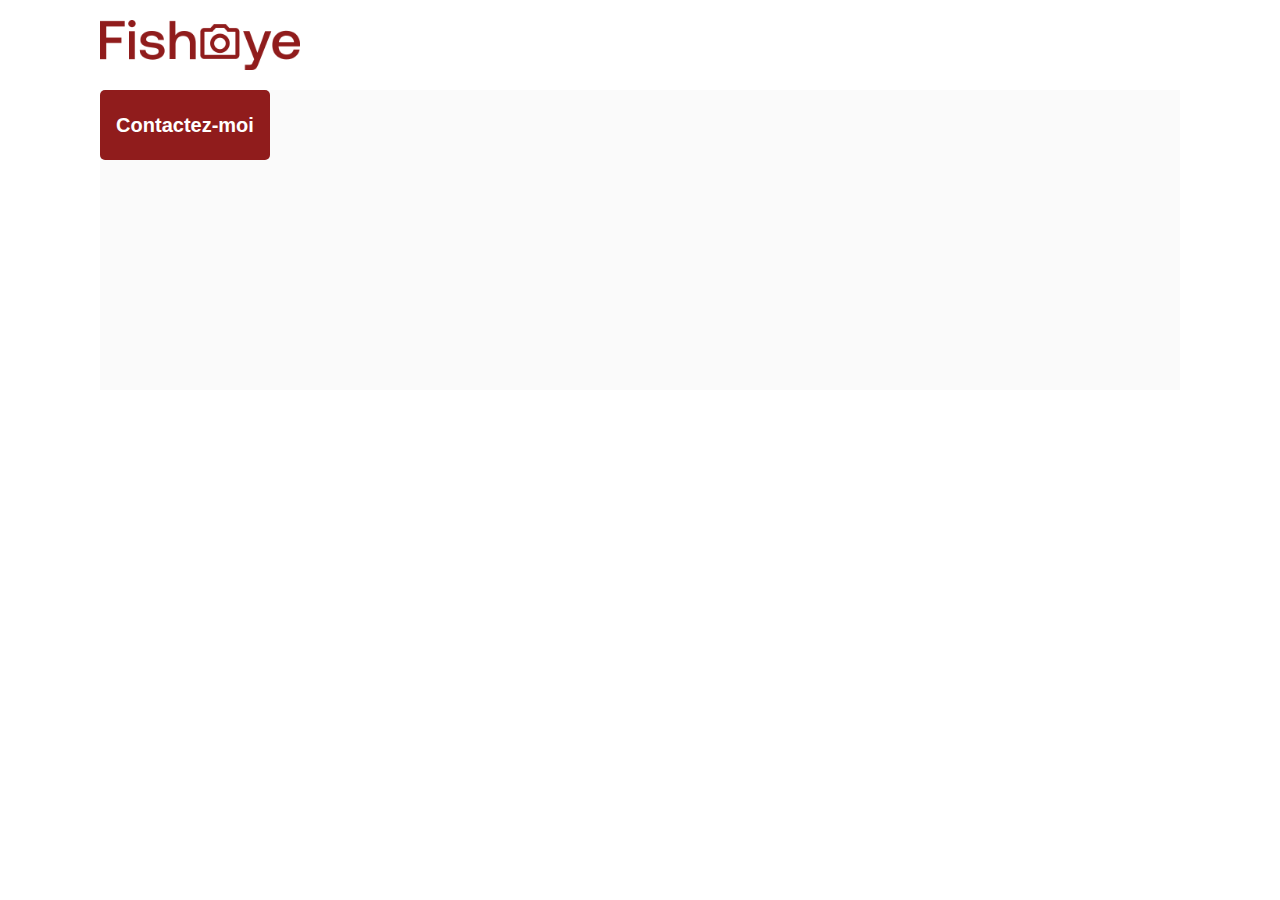
<file: photographer.html>
<!DOCTYPE html>
<html>
  <head>
    <link href="css/style.css" rel="stylesheet" type="text/css" /> 
    <link href="css/photographer.css" rel="stylesheet" type="text/css" /><!-- added-->
    <meta charset="utf-8">
    <link rel="icon" type="image/png" href="assets/favicon.png">
    <link href="https://fonts.googleapis.com/css?family=DM+Sans&display=swap" rel="stylesheet">
    <title>Fisheye - photographe </title>
  </head>
  <body>
    <header>
      <img src="assets/images/logo.png" class="logo" />
    </header>
    <main id="main">
      <section class="photograph-header"> <!-- div to section -->
      <!-- infos -->
        <button class="contact_button" onclick="displayModal()">Contactez-moi</button>
      <!-- photo -->
      </section>
      <section class="gallery"> <!-- added-->

      </section>
    </main>
    <dialog id="contact_modal"> <!-- div to dialog-->
			<div class="modal">
				<header>
          <h2>Contactez-moi</h2>
          <img src="assets/icons/close.svg" onclick="closeModal()" />
        </header>
				<form>
					<div>
						<label>Prénom</label>
						<input />
					</div>
          <button class="contact_button">Envoyer</button>
				</form>
			</div>
		</dialog>
    <script src="/scripts/utils/fetchFreelancersDatas.js" defer></script>
    <script src="scripts/models/photographer.model.js" defer></script>
    <script src="scripts/models/media.model.js" defer></script>
    <script src="scripts/models/freelancer.model.js" defer></script>
    <script src="scripts/factories/photographer.js" defer></script>
    <script src="scripts/factories/media.js" defer></script>
    <script src="/scripts/pages/photographer.js" defer></script>
    <script src="/scripts/utils/contactForm.js" defer></script>
    <!--<script src="scripts/pages/index.js"></script>-->
  </body>
</html>
</file>
<file: css/style.css>
*, /*init added*/
*::before,
*::after {
  box-sizing: border-box;
  margin: 0px;
  padding: 0px;
  text-decoration: none;
  list-style: none;
}
/* */

@import url("photographer.css");

body {
  font-family: "DM Sans", sans-serif;
  margin: 0;
}

header {
  display: flex;
  flex-direction: row;
  justify-content: space-between;
  align-items: center;
  height: 90px;
}

h1 {
  color: #901c1c;
  margin-right: 100px;
}

.logo {
  height: 50px;
  margin-left: 100px;
}

.photographer_section {
  display: grid;
  grid-template-columns: 1fr 1fr 1fr;
  gap: 70px;
  margin-top: 100px;
}

.photographer_section article {
  justify-self: center;
  display: flex;
  justify-content: center;
  align-items: center;
  flex-direction: column;
}

.photographer_section article h2 {
  color: #d3573c;
  font-size: 36px;
  margin-top: 1.5rem; /* added */
}

.photographer_section article img {
  height: 200px;
  width: 200px;
  /* ADDED */
  border-radius: 100px;
  object-fit: cover;
  overflow-clip-margin: unset; /* less pixelated img */
}

/* ADDED */
.photographer_section article .fees {
  font-size: 10px;
  color: #757575;
  margin-top: 0.25rem;
}

.photographer_section article .quote {
  font-size: 10px;
  color: #000;
  margin-top: 0.25rem;
}

.photographer_section article .location {
  font-size: 14px;
  color: #901c1c;
  margin-top: 0.5rem;
}
</file>
<file: css/photographer.css>
#contact_modal {
  display: none;
}

.photograph-header {
  background-color: #fafafa;
  height: 300px;
  margin: 0 100px;
}

.contact_button {
  font-size: 20px;
  font-weight: bold;
  color: white;
  padding: 11px;
  width: 170px;
  height: 70px;
  border: none;
  background-color: #901c1c;
  border-radius: 5px;
  cursor: pointer;
}

.modal {
  border-radius: 5px;
  background-color: #db8876;
  width: 50%;
  display: flex;
  flex-direction: column;
  align-items: center;
  justify-content: space-between;
  padding: 35px;
  margin: auto;
}

.modal header {
  justify-content: space-between;
  width: 100%;
}

.modal header img {
  cursor: pointer;
}

.modal header h2 {
  font-size: 64px;
  font-weight: normal;
  text-align: center;
}

form {
  display: flex;
  width: 100%;
  flex-direction: column;
  align-items: flex-start;
}

form label {
  color: #312e2e;
  font-size: 36px;
}

form div {
  display: flex;
  flex-direction: column;
  width: 100%;
  align-items: self-start;
  margin-bottom: 26px;
}

form input {
  width: 100%;
  height: 68px;
  border: none;
  border-radius: 5px;
}

/* added */

.photograph-header {
  display: flex;
}

.photograph-header img {
  width: 200px;
  height: 200px;
  border-radius: 100px;
  object-fit: cover;
  overflow-clip-margin: unset;
}

.gallery {
  display: flex;
  flex-wrap: wrap;
  margin: 0 100px;
  row-gap: 36px;
  column-gap: 88px;
  width: calc(100% - 200px);
}

.gallery article {
  display: flex;
  flex-direction: column;
  /*max-width: 50%;*/
  min-width: 300px;
  flex: 1 1 25%;
}

.gallery img,
.gallery video {
  width: 100%;
  object-fit: cover;
  height: 450px;
}

.gallery .mediaInfos {
  display: flex;
  flex-direction: row;
  justify-content: space-between;
  height: 56px;
  align-items: center;
}

.gallery h2 {
  color: #901c1c;
  font-weight: 400;
  font-size: 24px;
}
</file>
